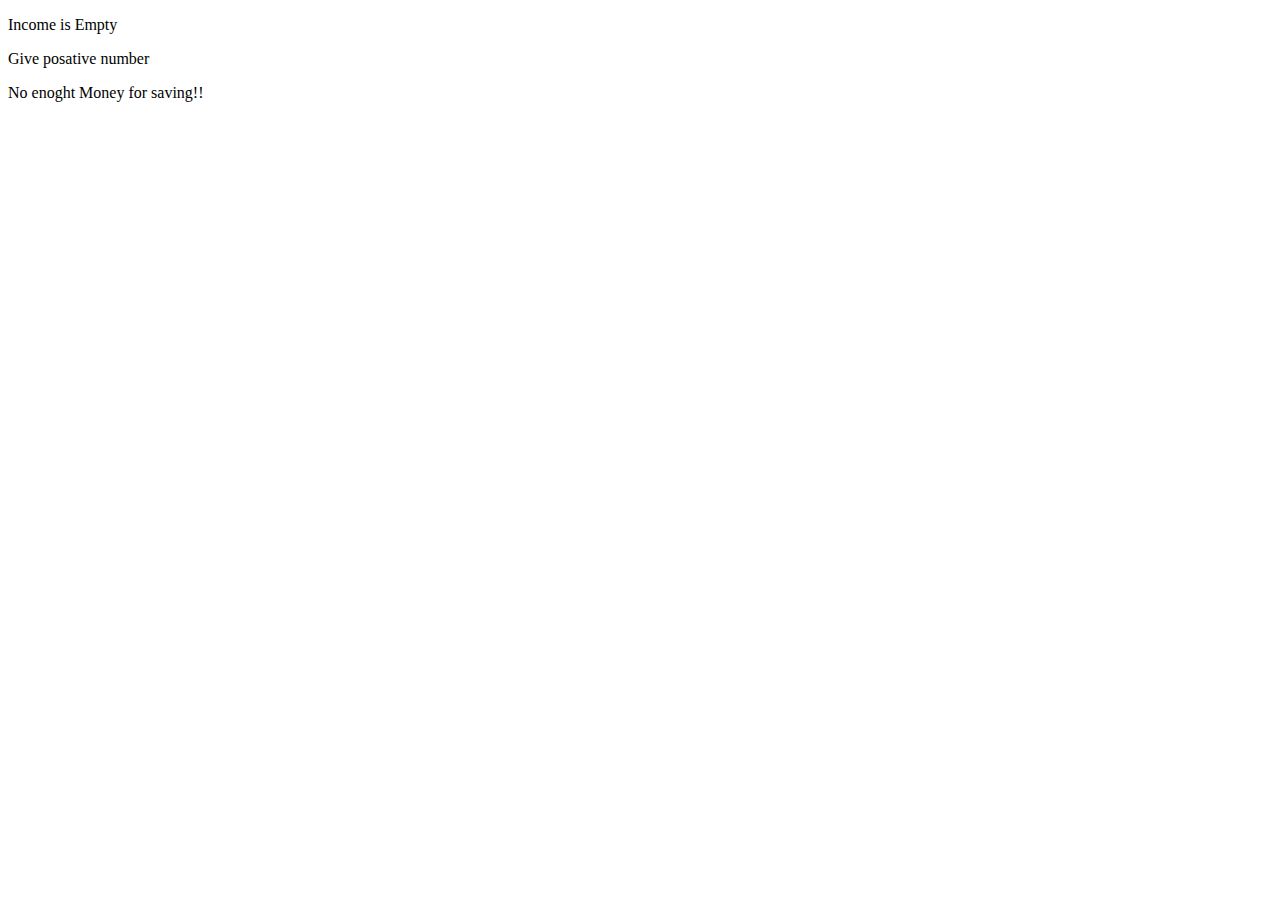
<file: 5update/subindex.html>
<!DOCTYPE html>
<html lang="en">
<head>
    <meta charset="UTF-8">
    <meta http-equiv="X-UA-Compatible" content="IE=edge">
    <meta name="viewport" content="width=device-width, initial-scale=1.0">
    <title>SunIndex</title>
</head>
<body>
     <!--erro-->
<section class="forIncomEmpty" id="forIncomEmpty">
                            
    <div class="alert alert-danger d-flex align-items-center justify-content-center">
        <div id="warning"> <i class="fa-solid fa-circle-exclamation"></i> </div>
        <div id="warning-masses"> <p> Income is Empty </p></div>
        <div>
</section>
<section class="" id="ifIncomNegative">
                            

    <div class="alert alert-danger d-flex align-items-center justify-content-center">
        <div id="warning"> <i class="fa-solid fa-circle-exclamation"></i> </div>
        <div id="warning-masses"> <p> Give posative number </p></div>
        <div>
</section>
    


<!--erro-->
<section class="notEnoughtMoney" id="notEnoughtMoney">
                            
    <div class="alert alert-danger d-flex align-items-center justify-content-center">
        <div id="warning"> <i class="fa-solid fa-circle-exclamation"></i> </div>
        <div id="warning-masses"> <p> No enoght Money for saving!! </p></div>
        <div>
</section>
    
</body>
</html>
</file>
